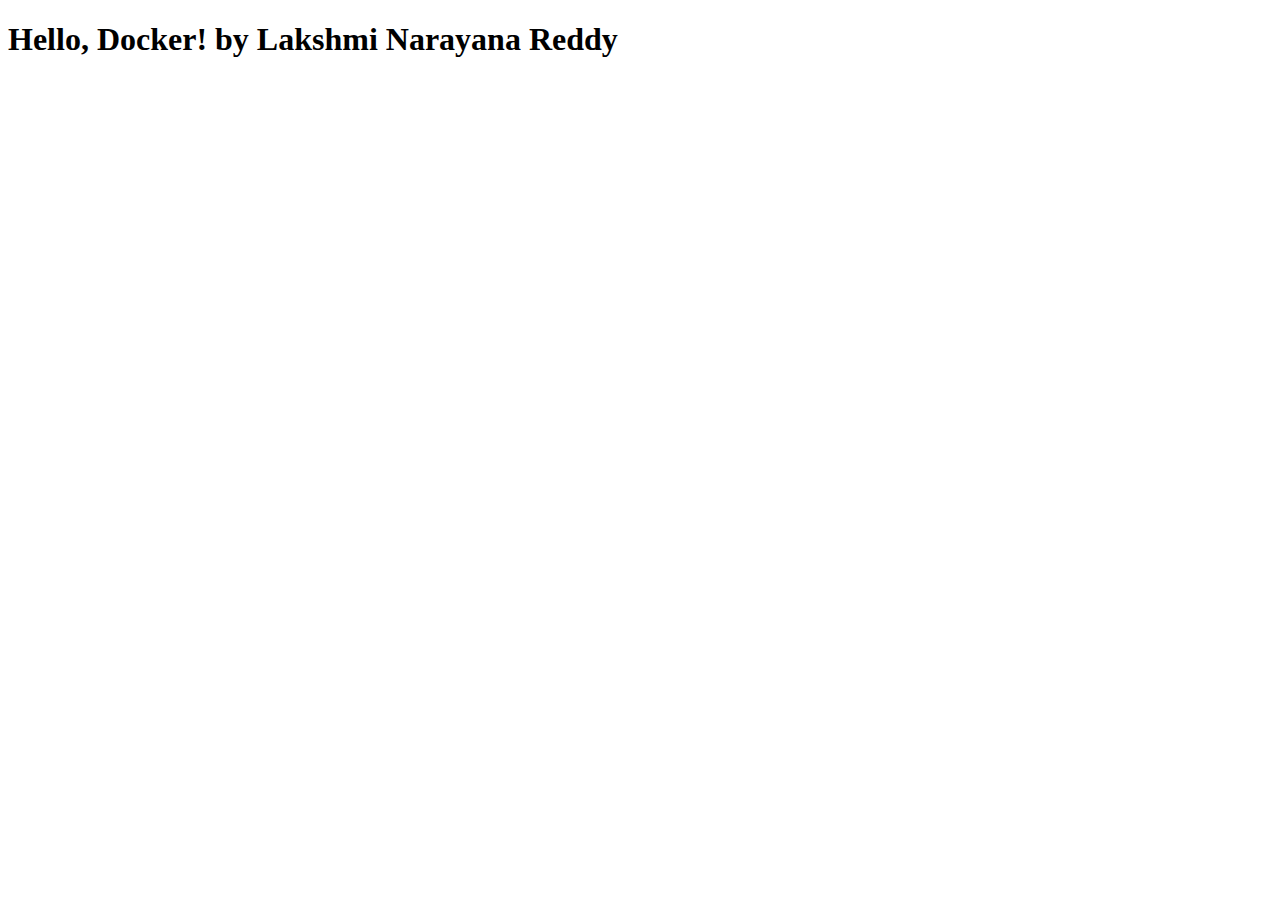
<file: index.html>
<!DOCTYPE html>
<html lang="en">
<head>
    <meta charset="UTF-8">
    <meta name="viewport" content="width=device-width, initial-scale=1.0">
    <title>Hello Docker by Lakshmi Narayana Reddy</title>
</head>
<body>
    <h1>Hello, Docker! by Lakshmi Narayana Reddy</h1>
</body>
</html>
</file>
